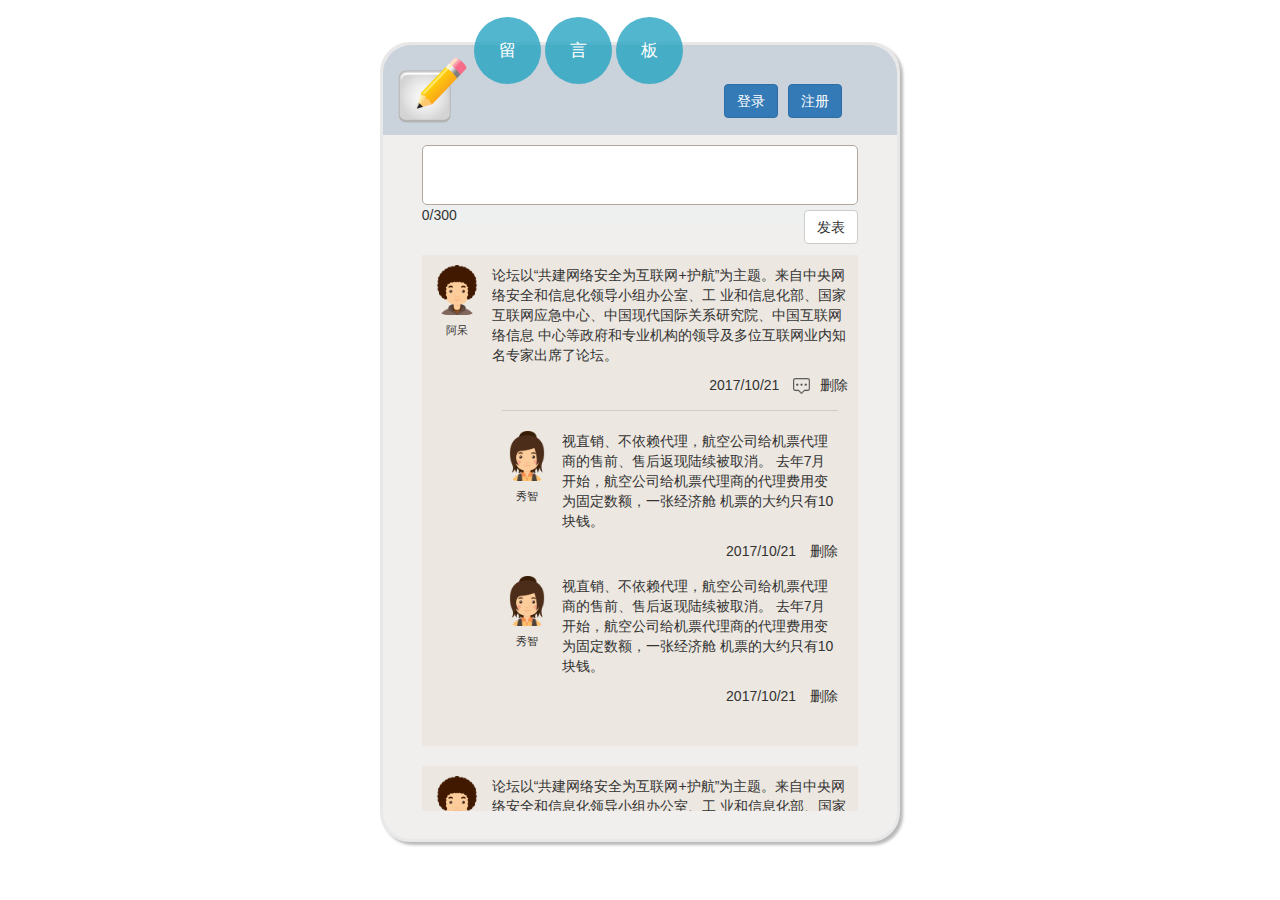
<file: src/main/resources/static/index.html>
<!DOCTYPE html>
<html lang="en">
<head>
    <meta charset="UTF-8">
    <meta name="viewport" content="width=device-width, initial-scale=1">
    <title>留言板</title>
    <link rel="short icon" type="image/x-icon" href="img\logo.ico">
    <link rel="stylesheet" href="css\bootstrap.css">
    <script src="js\jquery-3.2.1.js"></script>
    <script src="js\bootstrap.min.js"></script>
    <link rel="stylesheet" href="css\index.css">
    <script src="js\index.js"></script>
</head>
<body>
<div class="container-fluid">
    <!--container-->
    <div class="col-sm-5 col-center-block">
        <!--header-->
        <header class="row">
            <div class="col-sm-1 pull-left" id="logo">
                <img src="img/logo.ico" alt="logo">
            </div>
            <ul>
                <li>留</li>
                <li>言</li>
                <li>板</li>
            </ul>
            <div class="col-sm-1 pull-right" id="login">
                <div class="login-box pull-right">
                    <button type="button" class="btn btn-primary" data-toggle="modal" data-target="#myLogin">登录</button>
                    <button type="button" class="btn btn-primary" data-toggle="modal" data-target="#mySign">注册</button>
                </div>
                <!--login modal-->
                <div class="modal fade" id="myLogin" tabindex="-1" role="dialog" aria-labelledby="myModalLabel">
                    <div class="modal-dialog" role="document">
                        <div class="modal-content clearfix">
                            <div class="modal-header">
                                <button type="button" class="close" data-dismiss="modal" aria-label="Close">
                                    <span aria-hidden="true">&times;</span>
                                </button>
                                <h4 class="modal-title" id="myModalLabel">登录</h4>
                            </div>
                            <div class="modal-body">
                                <form action="" method="post">
                                    <div class="form-group">
                                        <label for="name">用户名：</label>
                                        <input type="text" class="form-control" id="name" name="name">
                                    </div>
                                    <div class="form-group has-feedback">
                                        <label for="password">密码：</label>
                                        <input type="password" class="form-control" id="password" name="password">
                                        <span id="little_pic" class="glyphicon glyphicon-eye-open form-control-feedback" aria-hidden="true"></span>
                                        <span class="cover" id="cover"></span>
                                    </div>
                                    <div class="checkbox">
                                        <label for="remember">
                                            <input type="checkbox" id="remember">记住密码
                                        </label>
                                    </div>
                                    <button type="submit" class="btn btn-default pull-right">登录</button>
                                    <button type="button" class="btn btn-default pull-right" data-dismiss="modal">取消</button>
                                </form>
                            </div>
                        </div>
                    </div>
                </div>
                <div class="modal fade" id="mySign" tabindex="-1" role="dialog" aria-labelledby="myModalLabel">
                    <div class="modal-dialog" role="document">
                        <div class="modal-content clearfix">
                            <div class="modal-header">
                                <button type="button" class="close" data-dismiss="modal" aria-label="Close">
                                    <span aria-hidden="true">&times;</span>
                                </button>
                                <h4 class="modal-title" id="myModalLabel1">注册</h4>
                            </div>
                            <div class="modal-body">
                                <form action="" method="post">
                                    <div class="form-group">
                                        <label for="name">用户名：</label>
                                        <input type="text" class="form-control" id="name1" name="name1">
                                    </div>
                                    <div class="form-group has-feedback">
                                        <label for="password">密码：</label>
                                        <input type="password" class="form-control" id="password1" name="password1">
                                        <span id="little_pic1" class="glyphicon glyphicon-eye-open form-control-feedback" aria-hidden="true"></span>
                                        <span class="cover" id="cover1"></span>
                                    </div>
                                    <button type="submit" class="btn btn-default pull-right">注册</button>
                                    <button type="button" class="btn btn-default pull-right" data-dismiss="modal">取消</button>
                                </form>
                            </div>
                        </div>
                    </div>
                </div>
            </div>
        </header>
        <!--publish words-->
        <form id="publish" action="" method="post">
            <div id="text_board">
                <textarea name="word" id="word" maxlength="300"></textarea>
            </div>
            <span id="counter">0</span><span>/300</span>
            <!--<input type="submit" id="pub" class="btn btn-default pull-right" value="发表"></input>-->
            <input type="button" id="pub" class="btn btn-default pull-right" value="发表">
        </form>
        <!--published words and comments-->
        <section data-example-id="media-list" id="pub_words">
            <ul class="media-list ul-list">
                <li class="media">
                    <div class="media-left">
                        <img src="img/boy.png" alt="头像">
                        <span>阿呆</span>
                    </div>
                    <div class="media-body">
                        <p>论坛以“共建网络安全为互联网+护航”为主题。来自中央网络安全和信息化领导小组办公室、工
                            业和信息化部、国家互联网应急中心、中国现代国际关系研究院、中国互联网络信息
                            中心等政府和专业机构的领导及多位互联网业内知名专家出席了论坛。</p>
                        <div class="media-footer clearfix">
                            <span class="pull-right">删除</span>
                            <img src="img/pl.png" class="com" alt="评论" title="评论">
                            <time datatime="2017-10-21">2017/10/21</time>
                        </div>
                        <ul class="media-list comment">
                            <hr>
                            <li class="media">
                                <div class="media-left">
                                    <img src="img/girl-2.png" alt="头像">
                                    <span>秀智</span>
                                </div>
                                <div class="media-body">
                                    <p>
                                        视直销、不依赖代理，航空公司给机票代理商的售前、售后返现陆续被取消。
                                        去年7月开始，航空公司给机票代理商的代理费用变为固定数额，一张经济舱
                                        机票的大约只有10块钱。
                                    </p>
                                    <div class="media-footer">
                                        <span class="pull-right">删除</span>
                                        <time datatime="2017-10-21">2017/10/21</time>
                                    </div>
                                </div>
                            </li>
                            <li class="media">
                                <div class="media-left">
                                    <img src="img/girl-2.png" alt="头像">
                                    <span>秀智</span>
                                </div>
                                <div class="media-body">
                                    <p>
                                        视直销、不依赖代理，航空公司给机票代理商的售前、售后返现陆续被取消。
                                        去年7月开始，航空公司给机票代理商的代理费用变为固定数额，一张经济舱
                                        机票的大约只有10块钱。
                                    </p>
                                    <div class="media-footer">
                                        <span class="pull-right">删除</span>
                                        <time datatime="2017-10-21">2017/10/21</time>
                                    </div>
                                </div>
                            </li>
                        </ul>
                    </div>
                </li>
            </ul>
            <ul class="media-list ul-list">
                <li class="media">
                    <div class="media-left">
                        <img src="img/boy.png" alt="头像">
                        <span>阿呆</span>
                    </div>
                    <div class="media-body">
                        <p>论坛以“共建网络安全为互联网+护航”为主题。来自中央网络安全和信息化领导小组办公室、工
                            业和信息化部、国家互联网应急中心、中国现代国际关系研究院、中国互联网络信息
                            中心等政府和专业机构的领导及多位互联网业内知名专家出席了论坛。</p>
                        <div class="media-footer clearfix">
                            <span class="pull-right">删除</span>
                            <img src="img/pl.png" class="com" alt="评论" title="评论">
                            <time datatime="2017-10-21">2017/10/21</time>
                        </div>
                    </div>
                </li>
            </ul>
        </section>
    </div>
</div>

</body>
</html>
</file>
